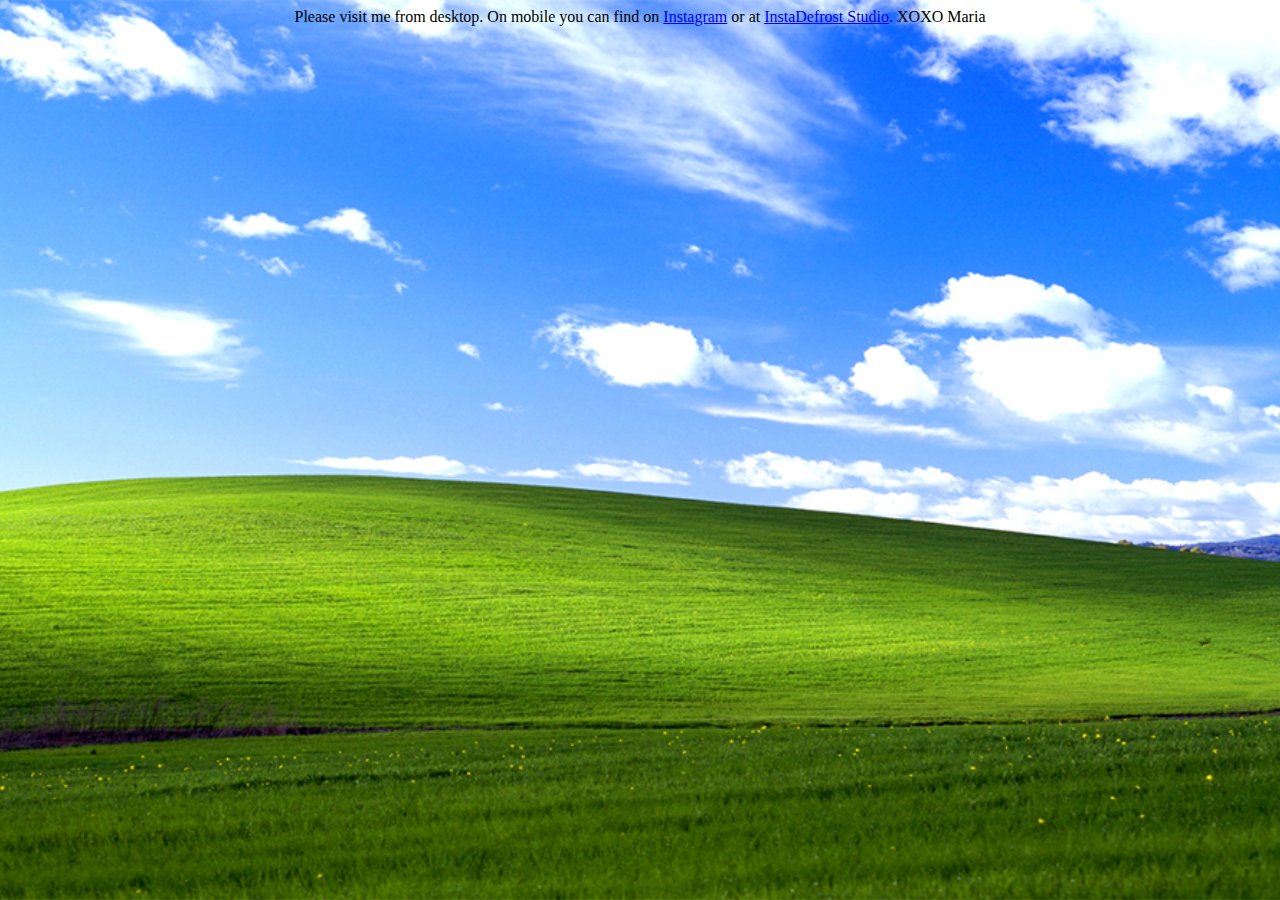
<file: helpandsupport.html>
<!DOCTYPE html>
<html>
<head>
  
  <meta charset="utf-8">
  <meta name="viewport" content="width=device-width, initial-scale=1">
  <title>Help & Support</title>
  <link rel="stylesheet" type="text/css" href="helpandsupport.css">


</head>

<body>
  
  <div class="maintext">
    Please visit me from desktop.
    On mobile you can find on <a href="https://www.instagram.com/mariaghetti/" target="_blank">Instagram</a> 
    or at <a href="https://defrostudio.eu/" target="_blank">InstaDefrost Studio</a>.
    XOXO
    Maria
  </div>

</body>
</file>
<file: helpandsupport.css>
body {
    background-image: url("images/windows_wallpaper.png");
	background-size: cover;
    background-repeat: no-repeat;
    background-position: center;
    background-attachment: fixed;
	overflow: hidden;
}

.maintext {
    text-align: center;
}
</file>
